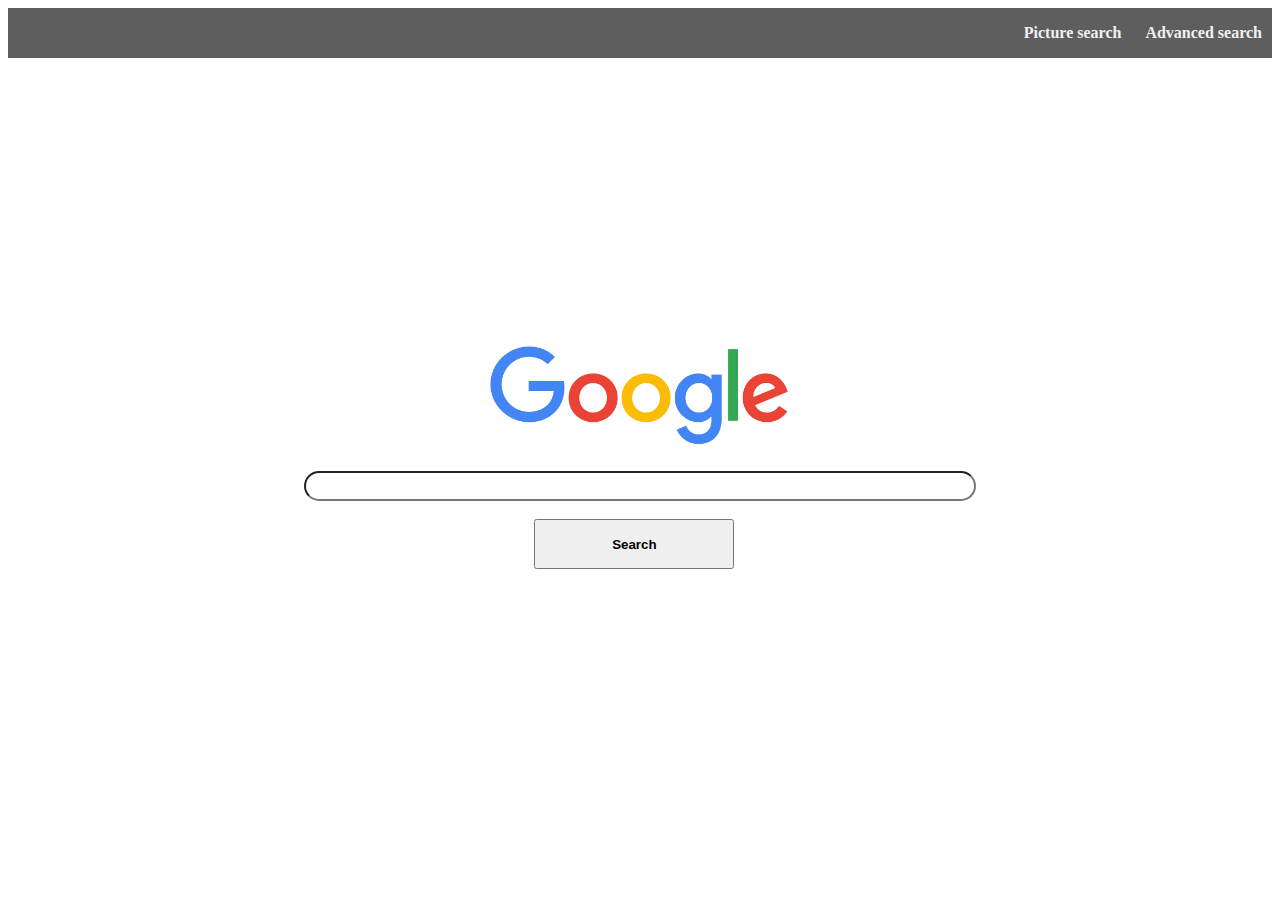
<file: index.html>
<!DOCTYPE html>
<html lang="en">
    <head>
        <title>Search</title>
        <link rel="stylesheet" href="styles.css">
        <meta name="viewport" content="width=device-width, initial-scale=1.0">
               
    </head>
    <body> 
        <div class="grid-container">
            <div class="left-side">
            </div>

            <div class="main">
                <div class="logo">
                    <img src="logo.png" alt="google" width="300">
                </div>
                <form action="https://www.google.com/search", id="form">
                    <input type="text" name="q" class="inputQ"><br><br>
                    <input type="submit" value="Search" class="inputS">
                </form>
            </div>

            <div class="top">  
                <span><a href="picture_search.html">Picture search</a></span>
                <span><a href="advanced_search.html">Advanced search</a></span>
            </div>
        </div>
    </body>
</html>
</file>
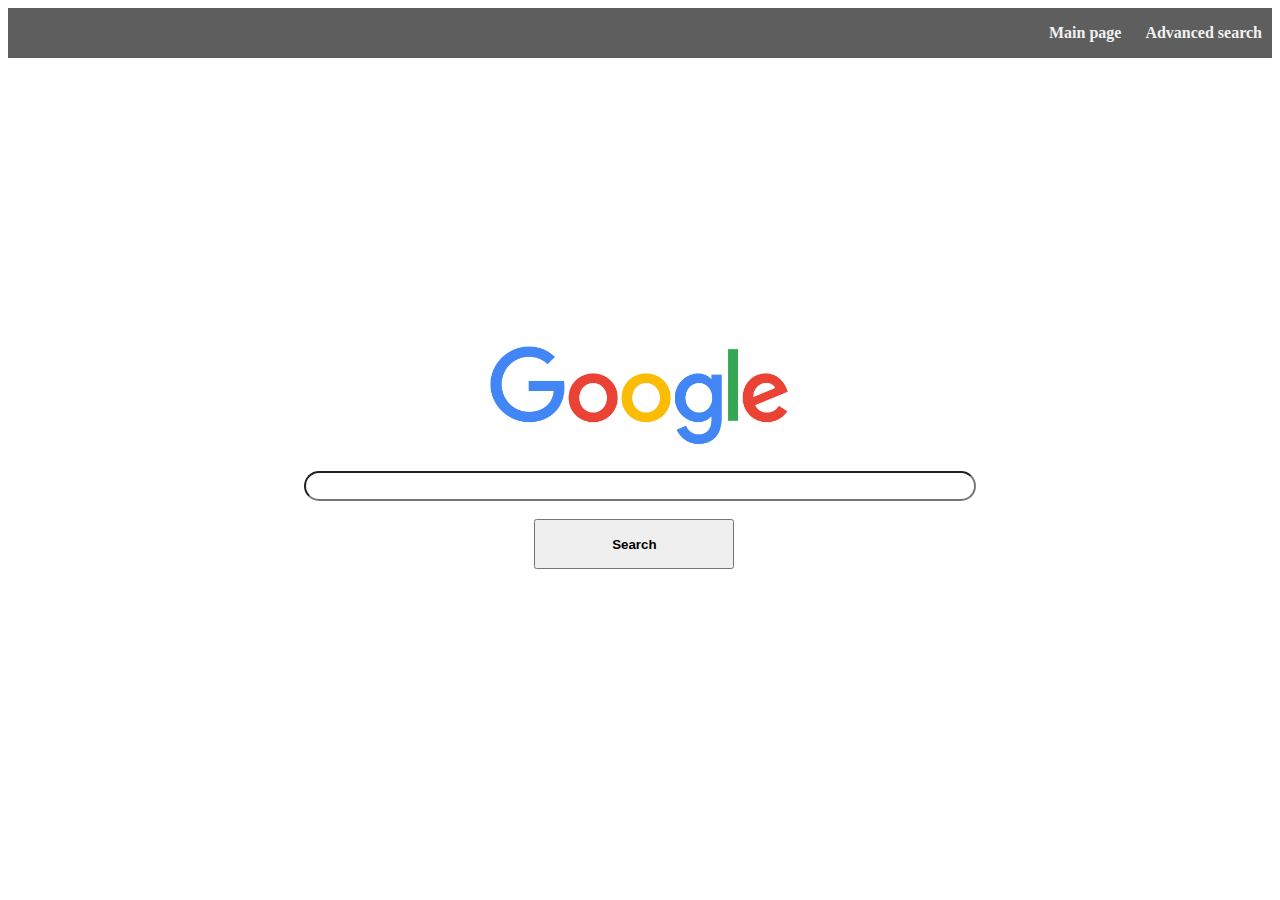
<file: picture_search.html>
<!DOCTYPE html>
<html lang="en">
    <head>
        <title>Image search</title>
        <link rel="stylesheet" href="styles.css">
        <meta name="viewport" content="width=device-width, initial-scale=1.0">
               
    </head>
    <body> 
        <div class="grid-container">
            <div class="left-side">
            </div>

            <div class="main">
                <div class="logo">
                    <img src="logo.png" alt="google" width="300">
                </div>
                <form action="https://www.google.com/search", id="form">
                    <input type="text" name = "tbm" value = "isch" class="hidden"></label>
                    <input type="text" name="q" class="inputQ"><br><br>
                    <input type="submit" value="Search" class="inputS">
                </form>
            </div>

            <div class="top">  
                <span><a href="index.html">Main page</a></span>
                <span><a href="advanced_search.html">Advanced search</a></span>
            </div>
        </div>
    </body>
</html>
</file>
<file: styles.css>
.grid-container {
    display: grid;
    grid-template-columns: auto auto auto;
    justify-content:space-between;
    align-content: center;
    grid-template-areas:
    "t t t"
    "l m r";      
}  

.grid-container .top {
    align-content: stretch;
} 

.top {
    grid-area: t;
    background-color: rgba(0, 0, 0, 0.631);
    height: 50px;
    line-height: 50px;
    text-align:right;
}

.top span a {
    text-decoration: none;
    color:rgb(241, 241, 241);
    font: bold 16px Verdana, Send-Serif;
    padding:10px;
}
.test {
    padding: 10px;
    background-color: brown;
    font-size: 12px;
    width: 50px;
}

.left-side {
    grid-area: l;
}
.main {
    margin-top: 3in;
    grid-area: m;
    justify-self: center;
   
}
.right-side {
    grid-area: r;
}

.inputQ{
    width: 7in;
    height: 30px;
    font-size: 24px;
    border-radius: 15px;
}
.inputS{
    font-weight: bold; 
    text-align: center;
    margin-left: 2.4in;
    width: 200px;
    height: 50px;
}

#form{
    margin-top: 20px;
}

* {
    box-sizing: border-box;
  }
.logo {
    text-align: center;
}

.hidden {
    display: none;
}
</file>
